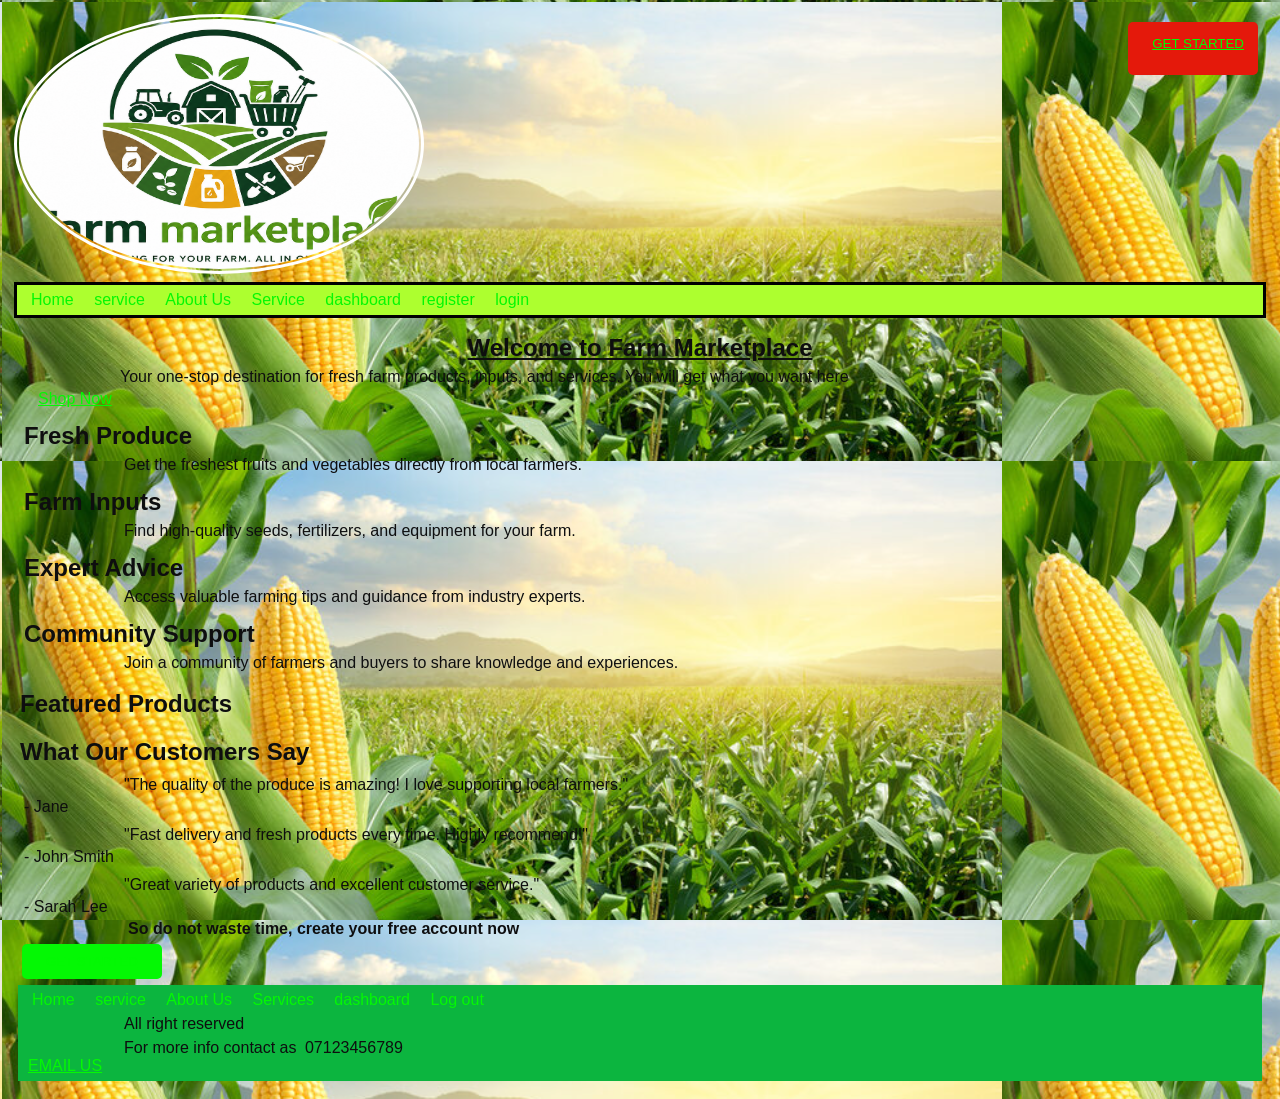
<file: index.html>
<!DOCTYPE html>
<html lang="en">
<head>
    <meta charset="UTF-8">
    <meta name="viewport" content="width=device-width, initial-scale=1.0">
    <title>Farm Marketplace</title>
    <link rel="stylesheet" href="index.css">
<link rel="stylesheet" href="dashboard.css">
</head>
<body>
    <header>
         <img src="./picturs/farm.png" alt="Farm Marketplace Logo" class="logo" width="400" height="250">
        <button class="Fast"><a href="register.html">GET STARTED</a></button>
         <nav class="navbar">
            <ul>
                <li><a href="index.html">Home</a></li>
                <li><a href="service.html">service</a></li>
                <li><a href="about.html">About Us</a></li>
                <li><a href="service.html">Service</a></li>
                <li><a href="dashboard.html">dashboard</a></li>
            <li> <a href="register.html">register</a>  </li>
           <li> <a href="login.html"> login</a>  </li>
            </ul>
            </nav>
           
    </header>
    <main>
        <section class="hero">
            <h1>Welcome to Farm Marketplace</h1>
            <p>Your one-stop destination for fresh farm products, inputs, and services. You will get what you want here</p>
            <a href="register.html" class="btn">Shop Now</a>
        </section>
        <section class="features">
            <div class="feature">
                <h2>Fresh Produce</h2>
                <p>Get the freshest fruits and vegetables directly from local farmers.</p>
            </div>
            <div class="feature">
                <h2>Farm Inputs</h2>
                <p>Find high-quality seeds, fertilizers, and equipment for your farm.</p>
            </div>
            <div class="feature">
                <h2>Expert Advice</h2>
                <p>Access valuable farming tips and guidance from industry experts.</p>
            </div>
            <div class="feature">
                <h2>Community Support</h2>
                <p>Join a community of farmers and buyers to share knowledge and experiences.</p>
            </div>
        </section>

        <section class="products">
            <h2>Featured Products</h2>
            <div class="product-list">
            </div>
        </section>

        <div class="testimonials">
            <h2>What Our Customers Say</h2>
            <div class="testimonial">
                <p>"The quality of the produce is amazing! I love supporting local farmers."</p>
                <span>- Jane </span>
            </div>
            <div class="testimonial">
                <p>"Fast delivery and fresh products every time. Highly recommend!"</p>
                <span>- John Smith</span>
            </div>
            <div class="testimonial">
                <p>"Great variety of products and excellent customer service."</p>
                <span>- Sarah Lee</span>

                <p> <b> So do not waste time, create your free account now</b></p>
                <button class="btn"><a href="register.html">GET STARTED</a></button>
                </div>
                
<footer>
    <ul>
          <li><a href="index.html">Home</a></li>
          <li><a href="service.html">service</a></li>
          <li><a href="about.html">About Us</a></li>
          <li><a href="service.html">Services</a></li>
          <li><a href="dashboard.html">dashboard</a></li>
        <li><a href="login.html"> Log out</a></li>
        </ul>
      <p>All right reserved</p>
      <p>For more info contact as <tel>07123456789</tel> <br>
        <a href="mailto:farm@gmail.com">EMAIL US</a>

      </p>
    </footer>
    
</body>
</html>
</file>
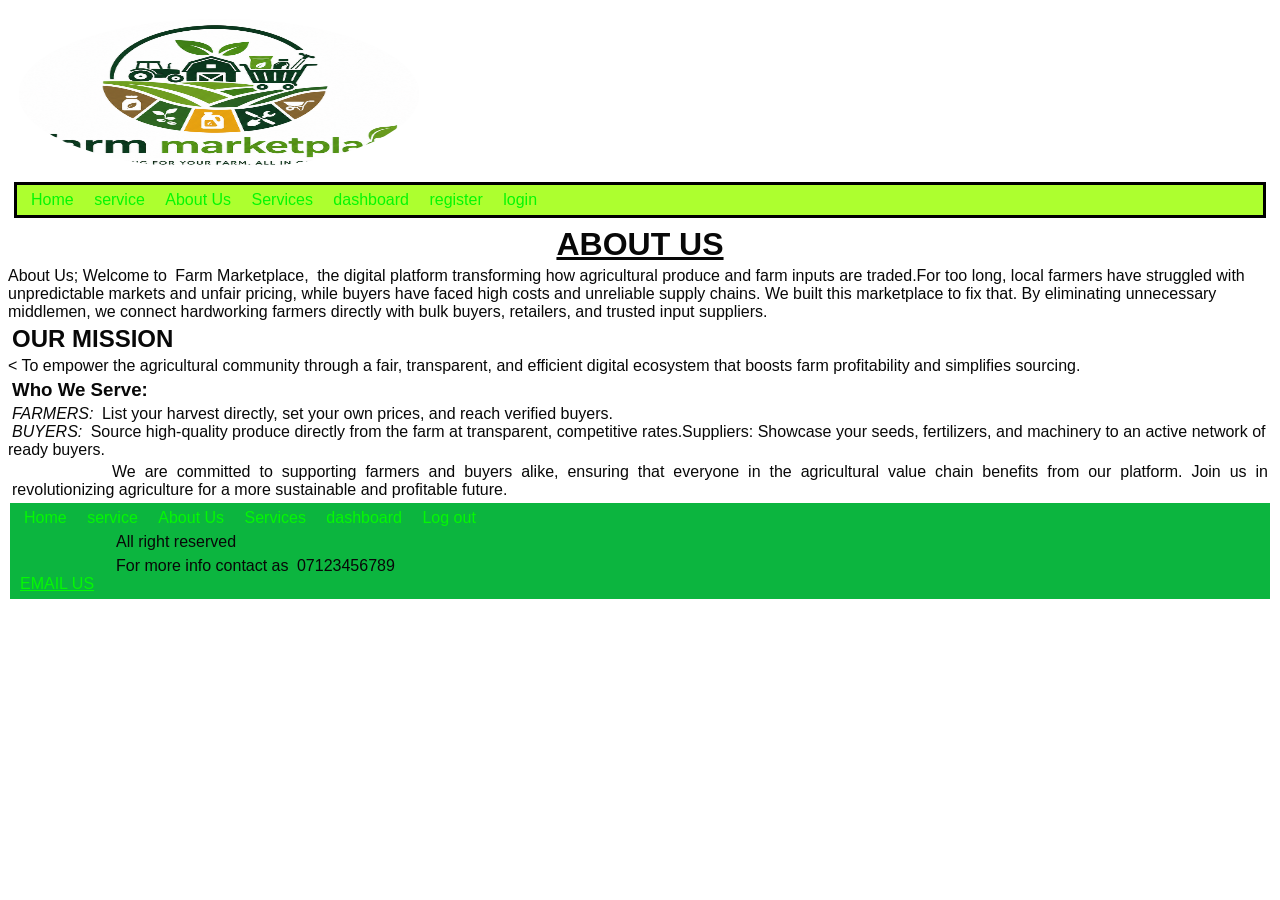
<file: about.html>
<!DOCTYPE html>
<html lang="en">
<head>
    <meta charset="UTF-8">
    <meta name="viewport" content="width=device-width, initial-scale=1.0">
    <title>about us</title>
    <link rel="stylesheet" href="about.css">
</head>
<body>
    <header>
         <img src="./picturs/farm.png" alt="Farm Marketplace Logo" class="logo" width="400" height="150">
        <nav class="navbar">
            <ul>
                <li><a href="index.html">Home</a></li>
                <li><a href="service.html">service</a></li>
                <li><a href="about.html">About Us</a></li>
                <li><a href="service.html">Services</a></li>
                <li><a href="dashboard.html">dashboard</a></li>
            <li> <a href="register.html">register</a>  </li>
           <li> <a href="login.html"> login</a>  </li>
        </ul>
    </nav>
           
    </header>
    
    <h1>ABOUT US</h1>
    About Us; Welcome to <bold>Farm Marketplace,</bold> the digital platform transforming how agricultural produce and farm inputs are traded.For too long, local farmers have struggled with unpredictable markets and unfair pricing, while buyers have faced high costs and unreliable supply chains. We built this marketplace to fix that. By eliminating unnecessary middlemen, we connect hardworking farmers directly with bulk buyers, retailers, and trusted input suppliers.
<h2>OUR MISSION</h2>
<
To empower the agricultural community through a fair, transparent, and efficient digital ecosystem that boosts farm profitability and simplifies sourcing.
<br>

<h3>Who We Serve:</h3>
 <em>FARMERS:</em> List your harvest directly, set your own prices, and reach verified buyers.<br>
 <em>BUYERS:</em> Source high-quality produce directly from the farm at transparent, competitive rates.Suppliers: Showcase your seeds, fertilizers, and machinery to an active network of ready buyers.

  <p>We are committed to supporting farmers and buyers alike, ensuring that everyone in the agricultural value chain benefits from our platform. Join us in revolutionizing agriculture for a more sustainable and profitable future.</p>   
 
  <footer>
    <ul>
          <li><a href="index.html">Home</a></li>
          <li><a href="service.html">service</a></li>
          <li><a href="about.html">About Us</a></li>
          <li><a href="service.html">Services</a></li>
          <li><a href="dashboard.html">dashboard</a></li>
        <li><a href="login.html"> Log out</a></li>
        </ul>
      <p>All right reserved</p>
      <p>For more info contact as <tel>07123456789</tel> <br>
        <a href="mailto:farm@gmail.com">EMAIL US</a>

      </p>
    </footer>
</body>
</html>
</file>
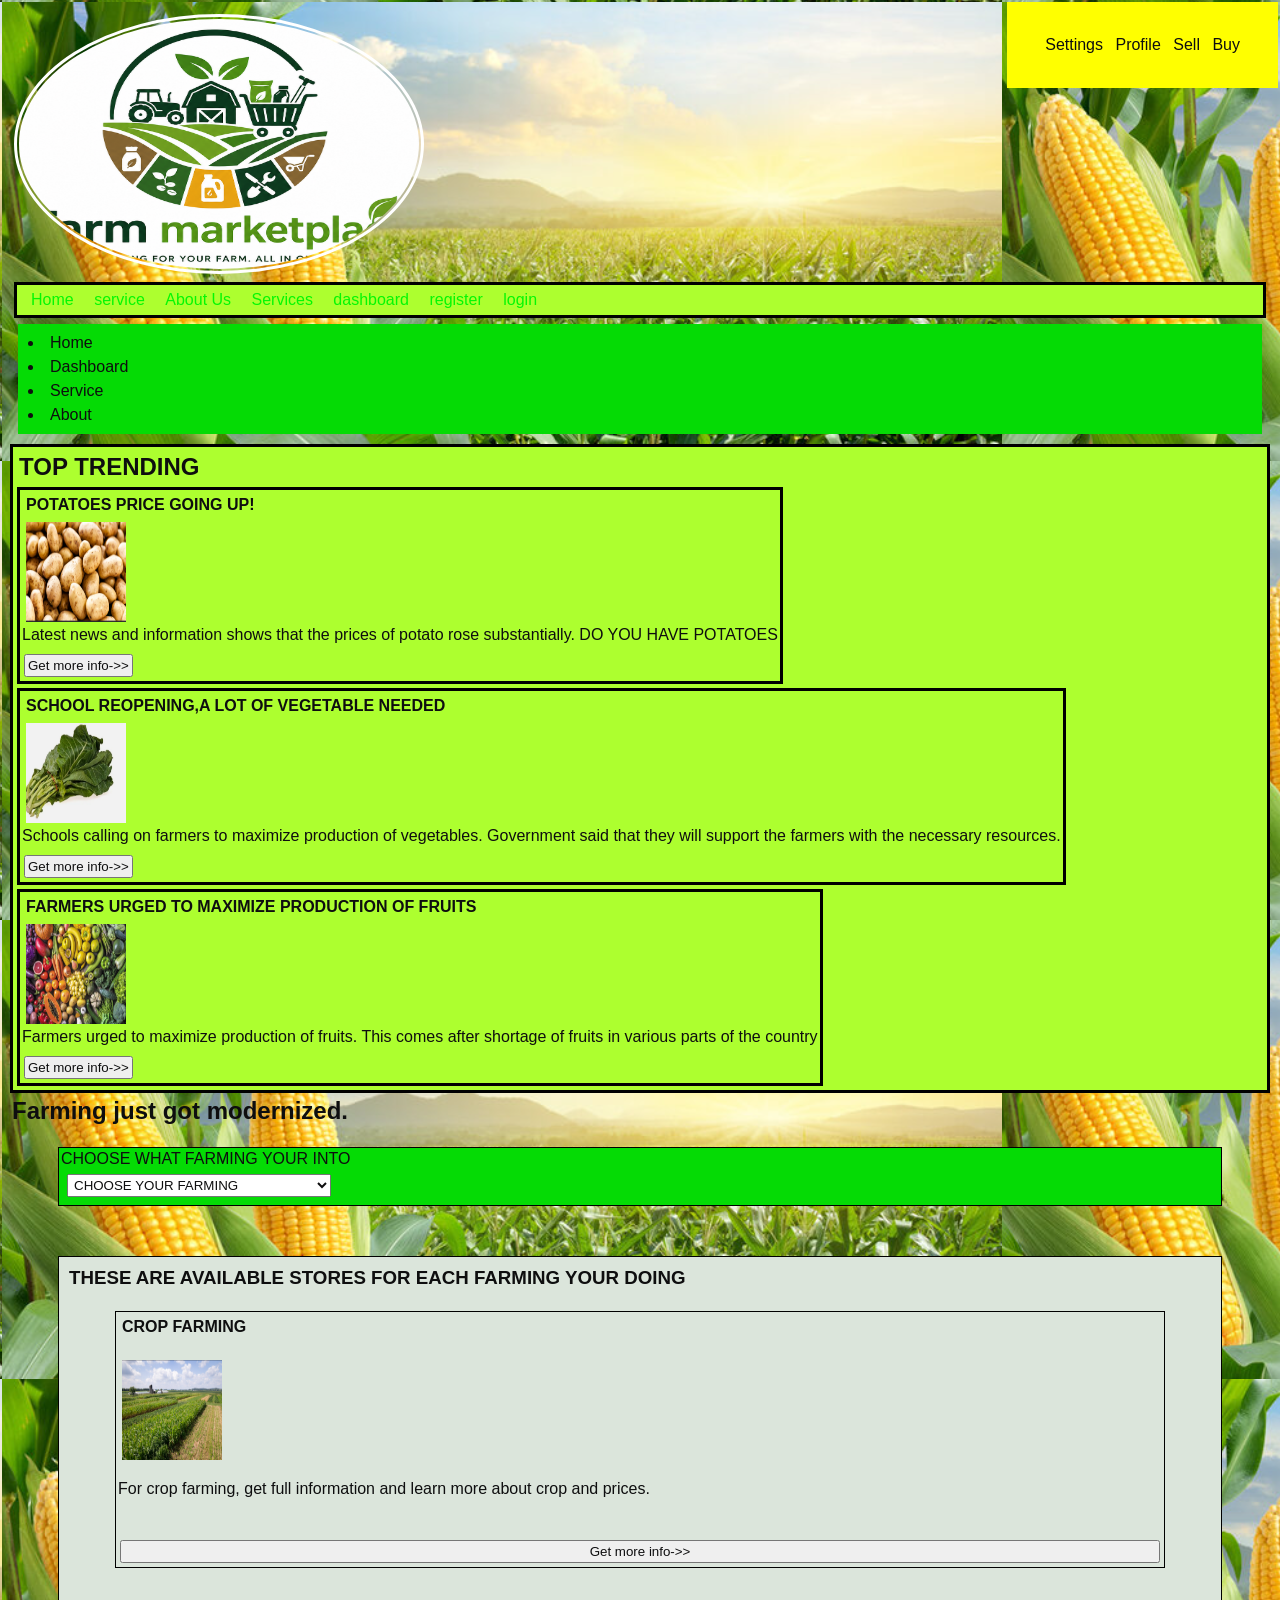
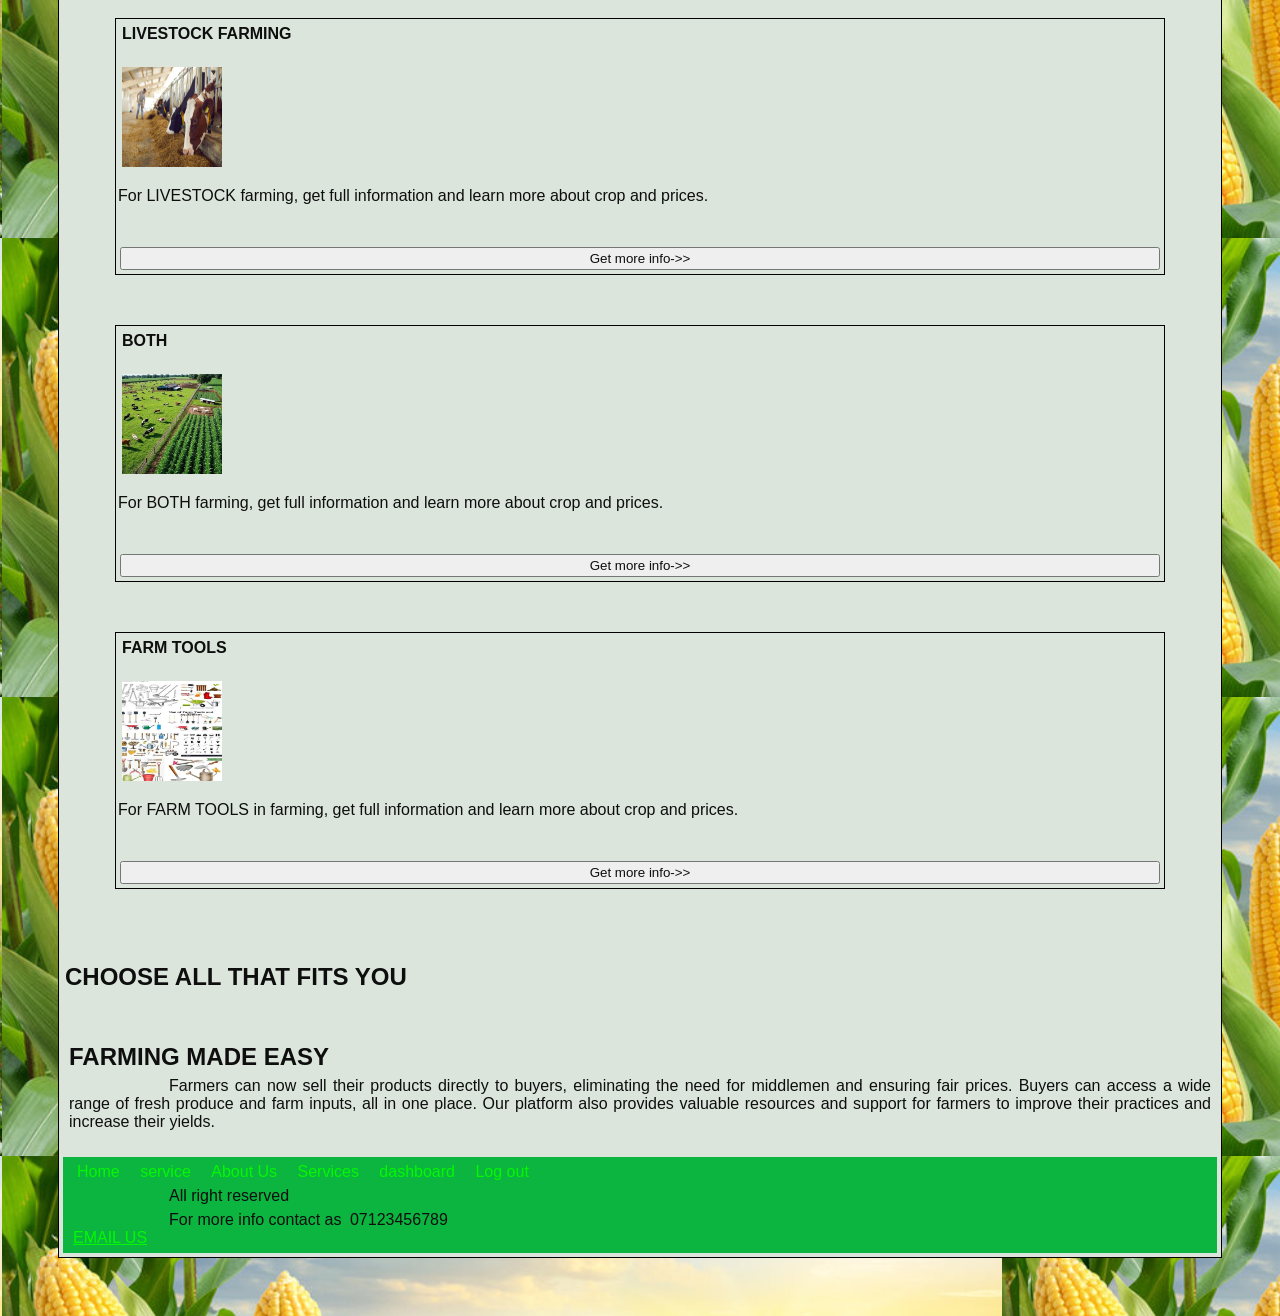
<file: dashboard.html>
<!doctype html>
<html lang="en">
  <head>
    <meta charset="UTF-8" />
    <meta name="viewport" content="width=device-width, initial-scale=1.0" />
    <title>dashboard</title>
    <link rel="stylesheet" href="dashboard.css">
  </head>
  <body>
    <header>
      <img
        src="./picturs/farm.png"
        alt="Farm Marketplace Logo"
        class="logo"
        width="400"
        height="250"
      />
      <nav class="navbar">
        <ul>
          <li><a href="index.html">Home</a></li>
          <li><a href="service.html">service</a></li>
          <li><a href="about.html">About Us</a></li>
          <li><a href="service.html">Services</a></li>
          <li><a href="dashboard.html">dashboard</a></li>
          <li><a href="register.html">register</a></li>
          <li><a href="login.html"> login</a></li>
        </ul>
      </nav>
      <div id="grid_container">
        <header id="navbar">
           <nav>
            <li>Home</li>
            <li>Dashboard</li>
            <li>Service</li>
            <li>About</li>
           
           </nav> 
        </header>
        <aside id="sidebar">
            <ul>
                 <li>Settings</li>
            <li>Profile</li>
            <li>Sell</li>
            <li>Buy</li>
            </ul>

        </aside>
        </main>

    </div>
    </header>
    
    <div class="Get">
        <h2> TOP TRENDING</h2>
        <div class="Get">
<h4>POTATOES PRICE GOING UP! </h4>
<img  src="./picturs/potato.png" style="width: 100px; height: 100px;"
<p> Latest news and information shows that the prices of potato rose substantially. DO YOU HAVE POTATOES </p>
<button> Get more info->> </button>
</div>
 
  <div class="Get">
<h4> SCHOOL REOPENING,A LOT OF VEGETABLE NEEDED</h4>
<img src="./picturs/vege.png" style="width: 100px; height: 100px;"
<p> Schools calling on farmers to maximize production of vegetables.  Government said that they will support the farmers with the necessary resources.   </p>
<button> Get more info->> </button>
  </div>
  
  <div class="Get">
<h4> FARMERS URGED TO MAXIMIZE PRODUCTION OF FRUITS</h4>
<img src="fruits.png" style="width: 100px; height: 100px;"
<p> Farmers urged to maximize production of fruits. This comes after shortage of fruits in various parts of the country </p>
<button> Get more info->> </button> 
 </div>
 </div>
  <h2>  Farming just got modernized.
  </h2>
  <div class="options"
  <h2> CHOOSE WHAT FARMING YOUR INTO</h2>
    <form>
      <select>
    <option>CHOOSE YOUR FARMING</option>
    <option value="Crop farming"> Crop farming</option> </option>
    <option value="Livestock"> Livestock farming</option> </option>
    <option value="LivestockCrop"> Both Crop farming and livestock farming</option>
</select>
</form>
</div>
  <div class="farmer">
<section id="buy">
  <h3>THESE ARE AVAILABLE STORES FOR EACH FARMING YOUR DOING</h3>

  <div class="farmer" >
<h4>CROP FARMING</h4>
<img  src="./picturs/crop.png" style="width: 100px; height: 100px;"
<p> For crop farming, get full information and learn more about crop and prices. </p>
<button> Get more info->> </button>
  </div>
  <div class="farmer">
<h4>LIVESTOCK FARMING</h4>
<img src="./picturs/livestock.png" style="width: 100px; height: 100px;"
<p> For LIVESTOCK farming, get full information and learn more about crop and prices. </p>
<button> Get more info->> </button>
  </div>
  <div class="farmer">
<h4>BOTH</h4>
<img src="./picturs/both.png" style="width: 100px; height: 100px;"
<p> For BOTH farming, get full information and learn more about crop and prices. </p>
<button> Get more info->> </button>
  </div>
  <div class="farmer">
<h4>FARM TOOLS</h4>
<img src="./picturs/tools.png" style="width: 100px; height: 100px;"
<p> For FARM TOOLS in farming, get full information and learn more about crop and prices. </p>
<button> Get more info->> </button>
  </div>
</section>
    </form>
    <h2>CHOOSE ALL THAT FITS YOU</h2>
    <form>

    </form>
    <article>
      <h2>FARMING MADE EASY</h2>
      <p>Farmers can now sell their products directly to buyers, eliminating the need for middlemen and ensuring fair prices. Buyers can access a wide range of fresh produce and farm inputs, all in one place. Our platform also provides valuable resources and support for farmers to improve their practices and increase their yields.</p>
    </article>
    
    <footer>
      
        <ul>
          <li><a href="index.html">Home</a></li>
          <li><a href="service.html">service</a></li>
          <li><a href="about.html">About Us</a></li>
          <li><a href="service.html">Services</a></li>
          <li><a href="dashboard.html">dashboard</a></li>
        <li><a href="login.html"> Log out</a></li>
        </ul>
    
      <p>All right reserved</p>
      <p>For more info contact as <tel>07123456789</tel> <br>
        <a href="mailto:farm@gmail.com">EMAIL US</a>

      </p>
    </footer>
  </body>
</html>
</file>
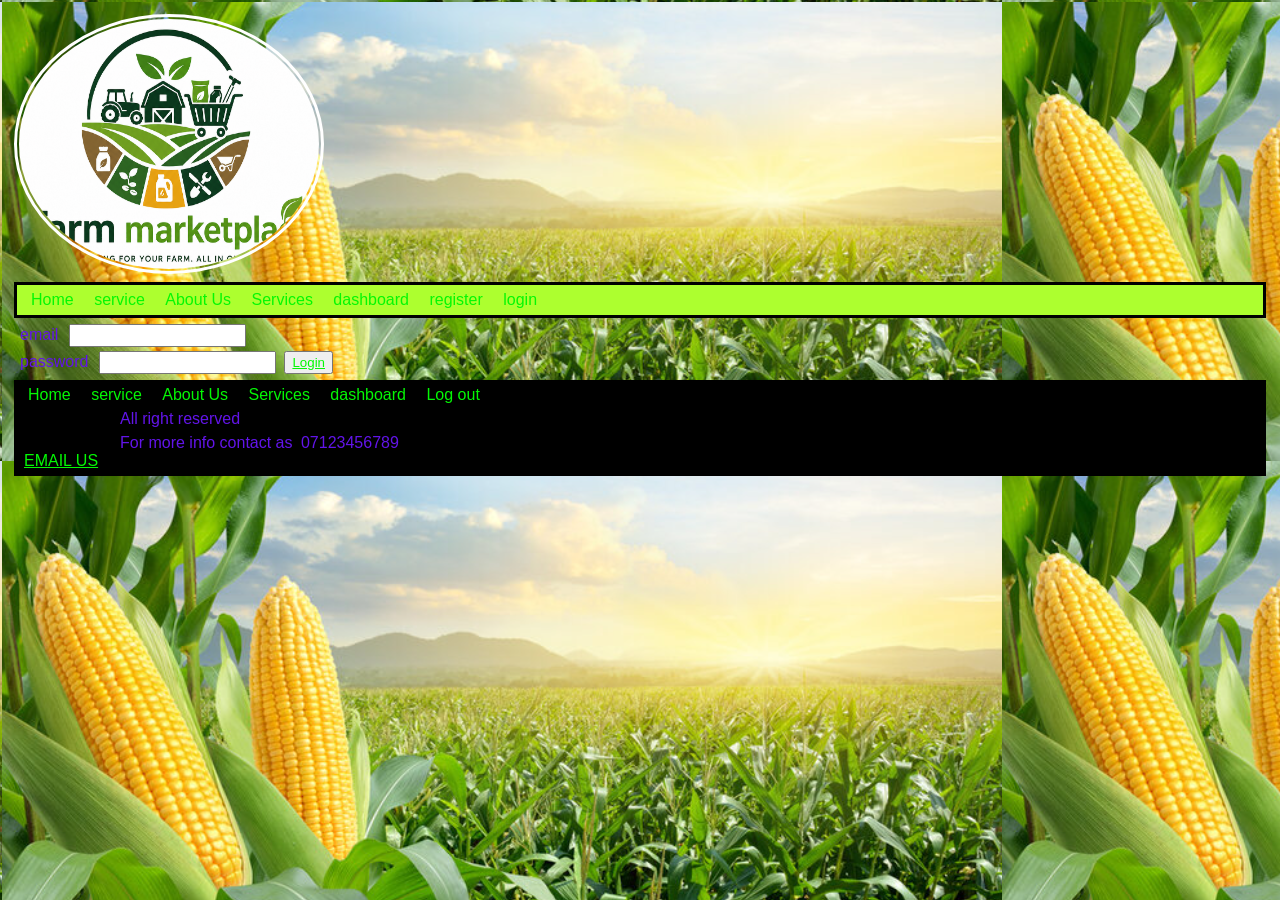
<file: login.html>
<!DOCTYPE html>
<html lang="en">
<head>
    <meta charset="UTF-8">
    <meta name="viewport" content="width=device-width, initial-scale=1.0">
    <title>login</title>
<header>
         <img src="./picturs/farm.png" alt="Farm Marketplace Logo" class="logo" width="300" height="250">
        <nav class="navbar">
            <ul>
                <li><a href="index.html">Home</a></li>
                <li><a href="service.html">service</a></li>
                <li><a href="about.html">About Us</a></li>
                <li><a href="service.html">Services</a></li>
                <li><a href="dashboard.html">dashboard</a></li>
            <li> <a href="register.html">register</a>  </li>
           <li> <a href="login.html"> login</a>  </li>
            </ul>
            </nav>
           <link rel="stylesheet" href="login.css"
    </header>
</head>
<body>
    <form>
        <label for="email">email  </label>
        <input type="email" id="email" name="email" required>
        <br>
        <label for="password">password</label>
        <input type="password" id="password" name="password">
        <button><a href="dashboard.html">Login</a></button>
    </form>

  <footer>
    <ul>
          <li><a href="index.html">Home</a></li>
          <li><a href="service.html">service</a></li>
          <li><a href="about.html">About Us</a></li>
          <li><a href="service.html">Services</a></li>
          <li><a href="dashboard.html">dashboard</a></li>
        <li><a href="login.html"> Log out</a></li>
        </ul>
        
      <p>All right reserved</p>
      <p>For more info contact as <tel>07123456789</tel> <br>
        <a href="mailto:farm@gmail.com">EMAIL US</a>

      </p>
    </footer>  
</body>
</html>
</file>
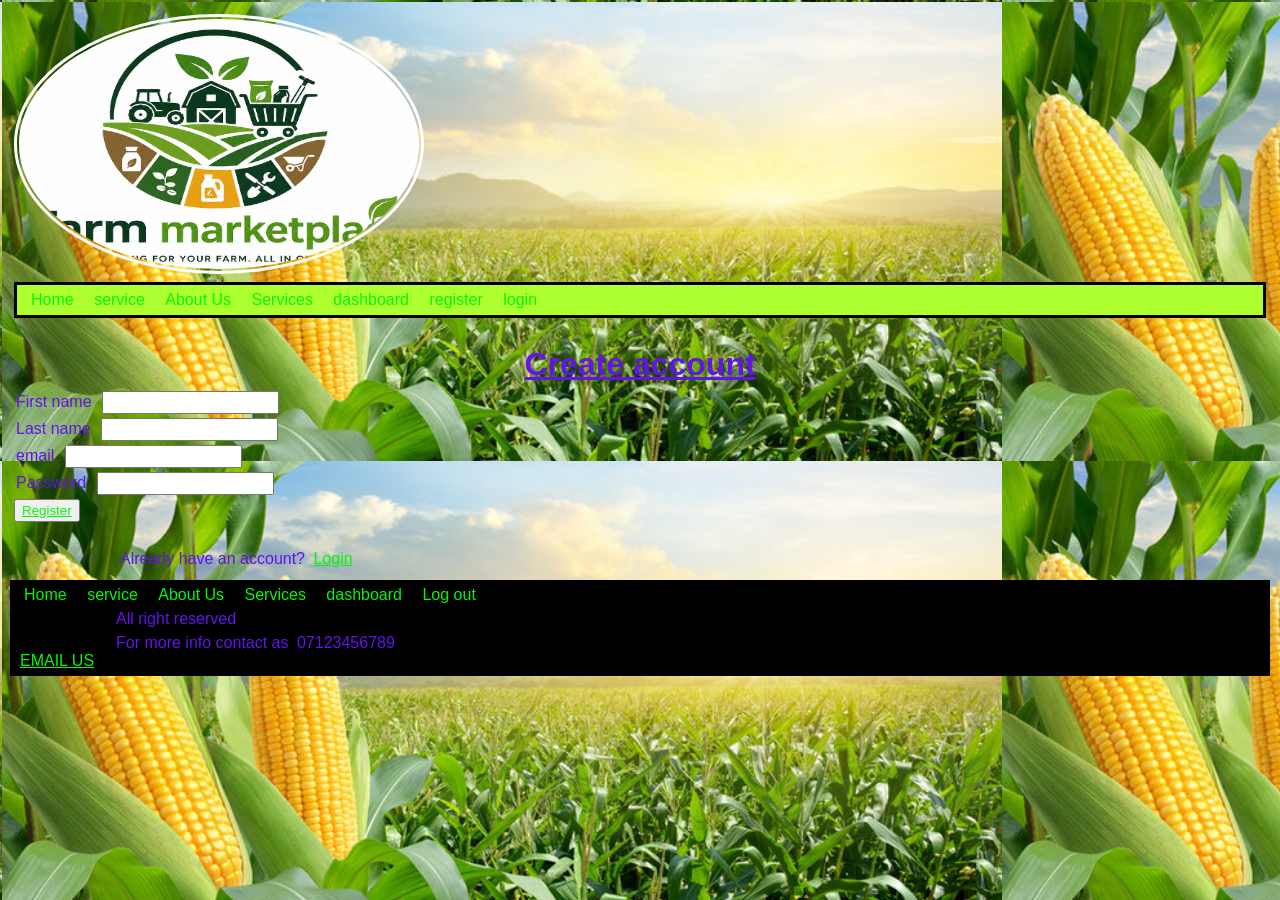
<file: register.html>
<!doctype html>
<html lang="en">
  <head>
    <meta charset="UTF-8" />
    <meta name="viewport" content="width=device-width, initial-scale=1.0" />
    <title>REGISTER</title>
    <link rel="stylesheet" href="register.css" />
  </head>
  <body>
    <header>
      <img
        src="./picturs/farm.png"
        alt="Farm Marketplace Logo"
        class="logo"
        width="400"
        height="250"
      />
      <nav class="navbar">
        <ul>
          <li><a href="index.html">Home</a></li>
                <li><a href="service.html">service</a></li>
                <li><a href="about.html">About Us</a></li>
                <li><a href="service.html">Services</a></li>
                <li><a href="dashboard.html">dashboard</a></li>
            <li> <a href="register.html">register</a>  </li>
           <li> <a href="login.html"> login</a>  </li>
        </ul>
      </nav>
    </header>
    <br />
    <h1>Create account</h1>
    <form class="form">
      <label for="fname">First name</label>
      <input type="text" id="fname" name="fname" required />
      <br />
      <label for="lname"> Last name</label>
      <input type="text" id="lname" name="lname" required />
      <br />
      <label for="email">email</label>
      <input type="email" id="email" name="email" />
      <br />
      <label for="password"> Password</label>
      <input type="password" id="password" name="password" />
      <br />
      <button> <a href="login.html">Register</a></button>
      
      <section class="login">
        <p>Already have an account? <a href="login.html">Login</a></p>
      </section>
    
    </form>
    <footer>
      <ul>
          <li><a href="index.html">Home</a></li>
          <li><a href="service.html">service</a></li>
          <li><a href="about.html">About Us</a></li>
          <li><a href="service.html">Services</a></li>
          <li><a href="dashboard.html">dashboard</a></li>
        <li><a href="login.html"> Log out</a></li>
        </ul>
      <p>All right reserved</p>
      <p>For more info contact as <tel>07123456789</tel> <br>
        <a href="mailto:farm@gmail.com">EMAIL US</a>

      </p>
    </footer>
  </body>
</html>
</file>
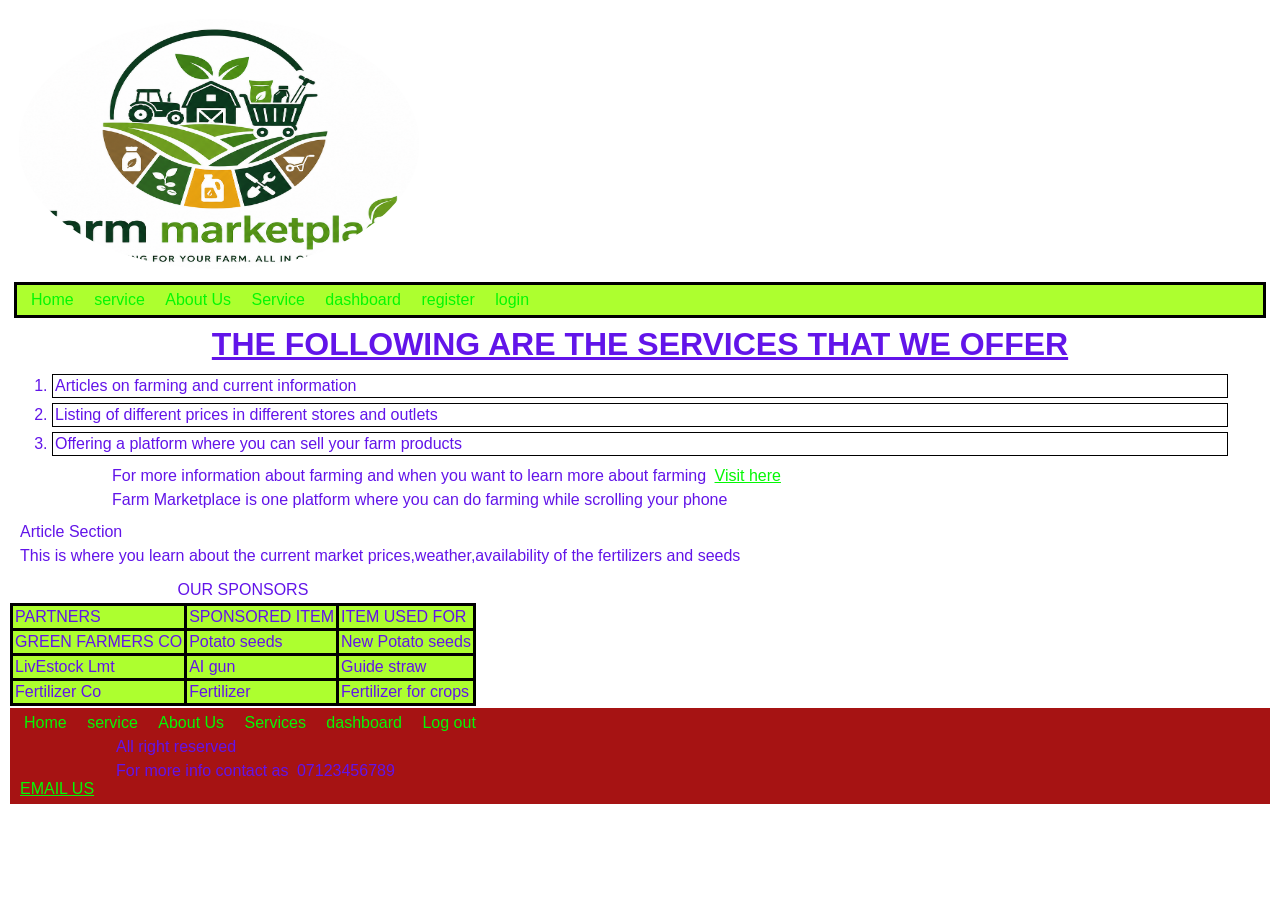
<file: service.html>
<!doctype html>
<html lang="en">
  <head>
    <meta charset="UTF-8" />
    <meta name="viewport" content="width=device-width, initial-scale=1.0" />
    <title>Services</title>
    <link rel="stylesheet" href="service.css" />
  </head>
  <body>
    <header>
      <img
        src="./picturs/farm.png"
        alt="Farm Marketplace Logo"
        class="logo"
        width="400"
        height="250"
      />
      <nav class="navbar">
        <ul>
          <li><a href="index.html">Home</a></li>
          <li><a href="service.html">service</a></li>
          <li><a href="about.html">About Us</a></li>
          <li><a href="service.html">Service</a></li>
          <li><a href="dashboard.html">dashboard</a></li>
          <li><a href="register.html">register</a></li>
          <li><a href="login.html"> login</a></li>
        </ul>
      </nav>
    </header>
    <h1>THE FOLLOWING ARE THE SERVICES THAT WE OFFER</h1>
    <ol>
      <li>Articles on farming and current information</li>
      <li>Listing of different prices in different stores and outlets</li>
      <li>Offering a platform where you can sell your farm products</li>
    
    </ol>
    <p>For more information about farming and when you want to learn more about farming <a href="https://www.google.com/aclk?sa=L&pf=1&ai=DChsSEwipq4zh-oiWAxW1n4MHHe8uJk0YACICCAEQABoCZWY&co=1&ase=2&gclid=CjwKCAjwvsvTBhBaEiwAmf-3nl_FyjHaP0xbMgh8ApjVKLXwg0HBb803rWM0HGMcRMQ_k4Te-5hDkhoCJ2gQAvD_BwE&cid=[base64]&cce=2&category=acrcp_v1_32&sig=AOD64_3lREmjaLgUveW__JODP-4Nw4-HYA&q&nis=4&adurl=https://ccof.org/organic/?utm_source%3Dgoogle%26utm_medium%3Dcpc%26utm_campaign%3Domdg%26gad_source%3D1%26gad_campaignid%3D22797062583%26gbraid%3D0AAAABACY8qWRlMFFn7SLqUjX7EoK3X-wD%26gclid%3DCjwKCAjwvsvTBhBaEiwAmf-3nl_FyjHaP0xbMgh8ApjVKLXwg0HBb803rWM0HGMcRMQ_k4Te-5hDkhoCJ2gQAvD_BwE&ved=2ahUKEwiN9YXh-oiWAxXF2AIHHSsFA2gQ0Qx6BAgXEAQ">Visit here</a> </p>
    <p>Farm Marketplace is one platform where you can do farming while scrolling your phone</p>
  <ol>
    <dl>
        <dt>Article Section</dt>
        <dd>This is where you learn about the current market prices,weather,availability of the fertilizers and seeds</dd>
    
    </dl>
  </ol>
  <table  class="table">
    <caption>OUR SPONSORS</caption>
    <tr>
      <td>PARTNERS</td>
      <td>SPONSORED ITEM</td>
      <td>ITEM USED FOR</td>
    </tr>
    <td>GREEN FARMERS CO</td>
    <td>Potato seeds</td>
    <td>New Potato seeds</td>
    <tr>
      <td>LivEstock Lmt</td>
      <td> AI gun</td>
      <td>Guide straw</td>
    </tr>
    <tr>
      <td>Fertilizer Co</td>
      <td>Fertilizer</td>
      <td>Fertilizer for crops</td>
    </tr>
    
  </table>
  <footer>
    <ul>
          <li><a href="index.html">Home</a></li>
          <li><a href="service.html">service</a></li>
          <li><a href="about.html">About Us</a></li>
          <li><a href="service.html">Services</a></li>
          <li><a href="dashboard.html">dashboard</a></li>
        <li><a href="login.html"> Log out</a></li>
        </ul>
      <p>All right reserved</p>
      <p>For more info contact as <tel>07123456789</tel> <br>
        <a href="mailto:farm@gmail.com">EMAIL US</a>

      </p>
    </footer>
</body>
</html>
</file>
<file: index.css>
body {
  margin: 2px;
  padding: 2px;
  font-family: arial;
  color:rgb(98, 20, 233);}
h1 {
    text-align:center;
    text-decoration:underline;
    
}
.navbar {
  display:flex;
  flex-direction:row;
  justify-content:space-between;
  align-items:center;
  border: solid black;
  background-color:greenyellow

}
p {
    text-align:justify;
    text-indent: 100px;
}

background {
    background-color:rgb(221, 15, 15);
}
ul li {
    display:inline;

}
li a {
    text-decoration:none;

}
.logo {
    border: solid white;
    border-radius: 50%;
    border-radius: 50%;
}
.farmer {background-color: #dbe5db;
    padding-bottom: 2px;
    text-align: left;
    border: 1px solid black;
    margin: 20px 50px 50px 50px;


}
footer{
    background-color:rgb(16, 216, 76);}
    a:active {
    color: yellow;
    background-color: transparent;
}   
a:visited {
    color: grey;
    background-color: transparent;
}
a:link {
    color:rgb(4, 248, 4);
    background-color: transparent;
}       
a:hover {
    color: maroon;
}    
.farmer {
    background-color: #dbe5db;
    padding-bottom: 2px;
    text-align: left;
    border: 1px solid black;
    margin: 20px 50px 50px 50px;
    display: flex;
}   
.btn {
    background-color: rgb(4, 248, 4);
    color: black;
    padding: 10px 20px;
    border: none;
    border-radius: 5px;
    cursor: pointer;
}
.Fast {
    background-color: rgb(228, 25, 11);
    color: black;
    padding: 10px 10px 20px 20px;
    border: none;
    border-radius: 5px;
    cursor: pointer;
    display: flex;
    justify-content: end;
    position: absolute;
    top: 20px;  
    right: 20px;

}
</file>
<file: dashboard.css>
.get {
  background-color: #dbe5db;
  padding-bottom: 2px;
  text-align: left;
  border: 1px solid black;
  margin: 20px 500px 500px 100px;
}

* {
  margin: 2px;
  padding: 2px;
  font-family: arial;
  color: rgb(14, 14, 15);
}
h1 {
  text-align: center;
  text-decoration: underline;
}
.navbar {
  display: flex;
  flex-direction: row;
  flex-wrap: nowrap;
  justify-content: ease;
  align-items: start;
  border: solid black;
  background-color: greenyellow;
  
}
p {
  text-align: justify;
  text-indent: 100px;
}
.home {
  text-decoration: bold;
  color: rgb(203, 161, 7);
}
.products.html {
  text-decoration: bold;
  color: rgb(240, 191, 15);
}
background {
  background-color: rgb(15, 221, 22);
}
ul li {
  display: inline;
}
li a {
  text-decoration: none;
}
.logo {
  border: solid white;
  border-radius: 50%;
}
.Get {
  display: flex;
  flex-direction: column;
  flex-wrap: nowrap;
  justify-content: ease;
  align-items: start;
  border: solid black;
  background-color: greenyellow;
  max-width: 100%;
  box-sizing: border-box;
  word-break: break-word;
  overflow:break-word ;
}

.form {
  background-color: #dbe5db;
  padding-bottom: 2px;
  text-align: left;
  border: 1px solid black;
  margin: 20px 500px 500px 100px;
}
footer {
  background-color: rgb(12, 181, 63);
}
.farmer {
  background-color: #dbe5db;
  padding-bottom: 2px;
  text-align: left;
  border: 1px solid black;
  margin: 20px 50px 50px 50px;
  display: flex;
  flex-direction: column;
  justify-content: center;
  gap: 16px;
  height: 100;
  align-items: flex-center;
  max-width: 100%;
  box-sizing: border-box;
  word-break: break-word;
  overflow:break-word ;
}
.options {
  background-color: #05db05;
  padding-bottom: 2px;
  text-align: left;
  border: 1px solid black;
  margin: 20px 50px 50px 50px;
}
body {
  background-image: url(maize.png);
}
a:active {
  color: yellow;
  background-color: transparent;
}
a:visited {
  color: grey;
  background-color: transparent;
}
a:link {
  color: rgb(4, 248, 4);
  background-color: transparent;
}
a:hover {
  color: maroon;
}
#gri_container {
display: grid;
grid-template-columns: "navbar navbar"
                        "sidebar content"
                        "sidebar footer";

}
#navbar {
  background-color: #05db05;
  grid-area: "navbar";
  display: flex;

}
#sidebar {
  background-color: yellow;
  grid-area: "sidebar";
  position:fixed;
  top: 0;
  right: 0;
  width: 200;
  min-height: 120;
  padding: 30px;
flex-direction: column;
}
</file>
<file: about.css>
.get {
    background-color: #dbe5db;
    padding-bottom: 2px;
    text-align: left;
    border: 1px solid black;
    margin: 20px 500px 500px 100px;

}


* {
  margin: 2px;
  padding: 2px;
  font-family: arial;
  color:rgb(8, 8, 8);
}
h1 {
    text-align:center;
    text-decoration:underline;
    
}
.navbar {
  display:flex;
  flex-direction:row;
  flex-wrap: nowrap;
  justify-content:ease;
  align-items:start;
  border: solid black;
  background-color:greenyellow

}
p {
    text-align:justify;
    text-indent: 100px;
}
.home {
    text-decoration:bold;
    color:rgb(203, 161, 7);
}
.products.html {
    text-decoration:bold;
    color:rgb(240, 191, 15);
}
background {
    background-color:rgb(15, 221, 22);
}
ul li {
    display:inline;

}
li a {
    text-decoration:none;

}
.logo {
    border: solid white;
    border-radius: 100%;
}
.get{ border: black 

}
.form { background-color: #dbe5db;
    padding-bottom: 2px;
    text-align: left;
    border: 1px solid black;
    margin: 20px 500px 500px 100px;

}
footer{
    background-color:rgb(12, 181, 63);
}
.farmer {background-color: #dbe5db;
    padding-bottom: 2px;
    text-align: left;
    border: 1px solid black;
    margin: 20px 50px 50px 50px;
display: flex;
    flex-direction: column;
    justify-content: center;
    gap:16px;
    height:100;
    align-items: flex-center;


}
.options {background-color: #05db05;
    padding-bottom: 2px;
    text-align: left;
    border: 1px solid black;
    margin: 20px 50px 50px 50px;


}


a:active {
    color: yellow;
    background-color: transparent;
}   
a:visited {
    color: grey;
    background-color: transparent;
}
a:link {
    color:rgb(4, 248, 4);
    background-color: transparent;
}       
a:hover {
    color: maroon;}
</file>
<file: login.css>
* {
  margin: 2px;
  padding: 2px;
  font-family: arial;
  color:rgb(98, 20, 233);
}
h1 {
    text-align:center;
    text-decoration:underline;}
   .navbar {
  display:flex;
  flex-direction:row;
  justify-content:space-between;
  align-items:center;
  border: solid black;
  background-color:greenyellow
   }
p {
    text-align:justify;
    text-indent: 100px;
}
.home {
    text-decoration:bold;
    color:rgb(203, 161, 7);
}
.products.html {
    text-decoration:bold;
    color:rgb(240, 191, 15);
}
background {
    background-color:rgb(15, 221, 22);
}
ul li {
    display:inline;

}
li a {
    text-decoration:none;

}
.logo {
    border: solid white;
    border-radius: 50%;
}
footer{
    background-color:black;}
#form {background-color: #dbe5db;
    padding-bottom: 2px;
    text-align: left;
    border: 1px solid black;
    margin: 20px 500px 50px 50px;}

    .flex-container {
            display: flex;
            justify-content: center;
            align-items: center;
            border: 1px solid #ccc;
            height: 250px;
            background-color: grey;}
            .login {
                text-align: center;
                margin-top: 20px;
            }   
          a:link {color:rgb(4, 248, 4);
    background-color: transparent;}
    a:visited { color: grey;
    }
        a:hover { color: rgb(248, 4, 4);  }
        body {
  background-image: url(maize.png);}
</file>
<file: register.css>
* {
  margin: 2px;
  padding: 2px;
  font-family: arial;
  color:rgb(98, 20, 233);
}
h1 {
    text-align:center;
    text-decoration:underline;}
   .navbar {
  display:flex;
  flex-direction:row;
  justify-content:space-between;
  align-items:center;
  border: solid black;
  background-color:greenyellow
   }
p {
    text-align:justify;
    text-indent: 100px;
}
.home {
    text-decoration:bold;
    color:rgb(203, 161, 7);
}
.products.html {
    text-decoration:bold;
    color:rgb(240, 191, 15);
}
background {
    background-color:rgb(15, 221, 22);
}
ul li {
    display:inline;

}
li a {
    text-decoration:none;

}
.logo {
    border: solid white;
    border-radius: 50%;
}
footer{
    background-color:black;}
#form {background-color: #dbe5db;
    padding-bottom: 2px;
    text-align: left;
    border: 1px solid black;
    margin: 20px 500px 50px 50px;}

    .flex-container {
            display: flex;
            justify-content: center;
            align-items: center;
            border: 1px solid #ccc;
            height: 250px;
            background-color: grey;}
            .login {
                text-align: center;
                margin-top: 20px;
            }   
          a:link {color:rgb(4, 248, 4);
    background-color: transparent;}
    a:visited { color: grey;
    }
        a:hover { color: rgb(248, 4, 4);  }
        body {
  background-image: url(maize.png);}
</file>
<file: service.css>
ol li { border: 1px solid black;
    margin: 5px 40px


}
* {
  margin: 2px;
  padding: 2px;
  font-family: arial;
  color:rgb(98, 20, 233);
}
h1 {
    text-align:center;
    text-decoration:underline;}
    
.navbar {
  display:flex;
  flex-direction:row;
  justify-content:space-between;
  align-items:center;
  border: solid black;

  background-color:greenyellow

}
p {
    text-align:justify;
    text-indent: 100px;
}
.home {
    text-decoration:bold;
    color:rgb(203, 161, 7);
}
.products.html {
    text-decoration:bold;
    color:rgb(240, 191, 15);
}
background {
    background-color:rgb(15, 221, 22);
}
ul li {
    display:inline;

}
li a {
    text-decoration:none;

}
.logo {
    border: solid white;
    border-radius: 50%;
}
footer{
    background-color:rgb(166, 19, 19);}body 

    body {
    background-image: url(wheat.png);
}
a:link {color:rgb(4, 248, 4);
    background-color: transparent;

}
a:visited { color: grey;
    background-color: transparent;

}
a:hover {
    color: maroon;
}
table, th, td{
    border: solid black;
    background-color:greenyellow;
     border-collapse: collapse;
}
a:active {
    color: yellow;
    background-color: transparent;
}   
a:visited {
    color: grey;
    background-color: transparent;
}
a:link {
    color:rgb(4, 248, 4);
    background-color: transparent;
}       
a:hover {
    color: maroon;
}
</file>
